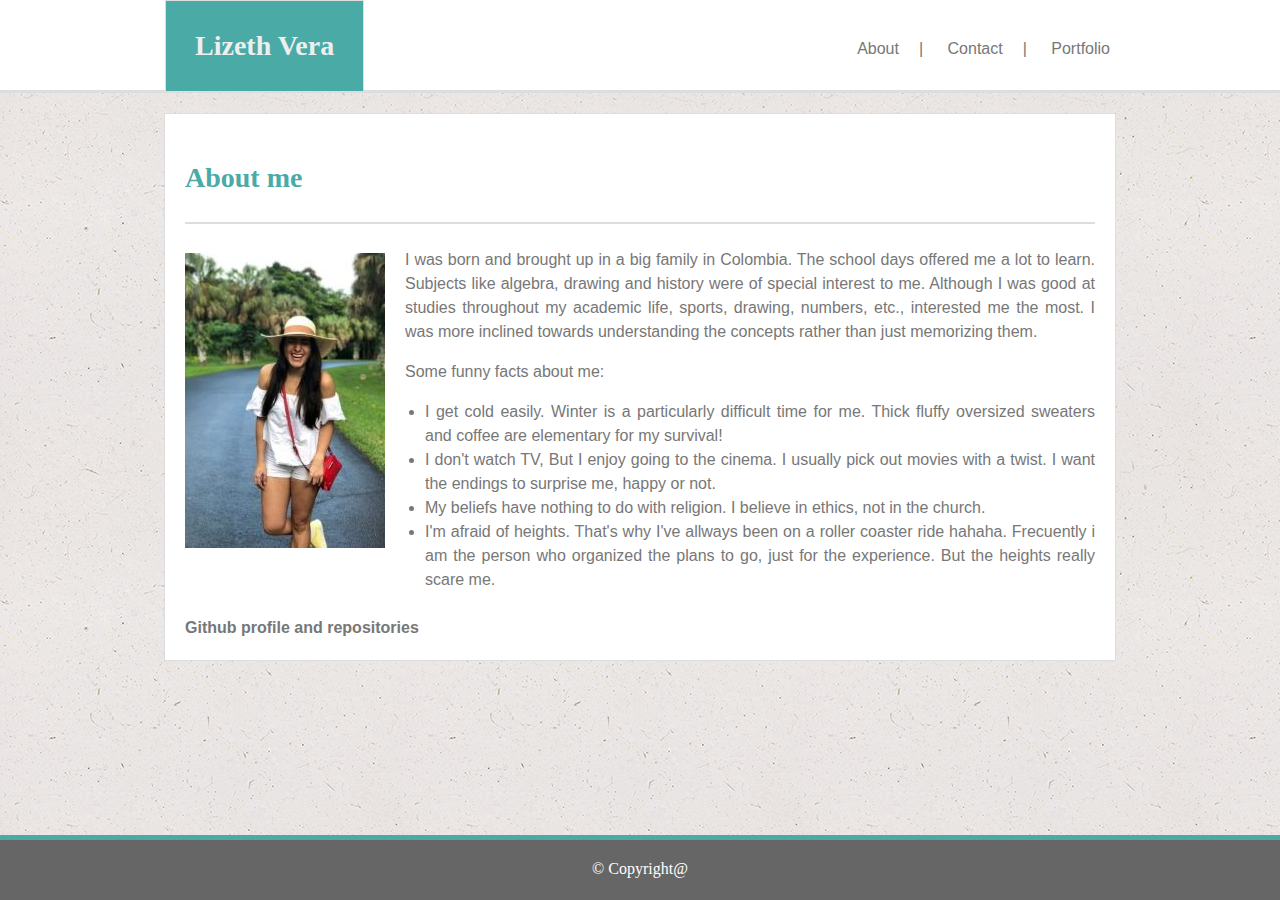
<file: index.html>
<!DOCTYPE html>
<html lang="en">
<head>
    <meta charset="UTF-8">
    <title>About me</title>

    <link rel="stylesheet" type="text/css" href="assets/css/style.css">
    
</head>

<body>
<header>
        <!-- <h1>Lizeth Vera</h1> ** I commented this because i link my H1 with my linkedIn profile.--> 
        <h1><a href="https://www.linkedin.com/in/lizeth-vera25/" target="_blank" title="LinkedIn profile.">Lizeth Vera</a></h1> <!-- -->
        <nav>
            <a href="index.html"  class="links">About</a>| 
            <a href="contact.html"  class="links">Contact</a>|
            <a href="portfolio.html"  class="links">Portfolio</a>
        </nav>
</header> 
                                                              
<div class="container">
    <div id="main">
        <h2>About me</h2>
        <hr>
        <img id="image_me" src="assets/images/lizethvera.jpg" alt="My picture"> 
        <p> I was born and brought up in a big family in Colombia.   
            The school days offered me a lot to learn. Subjects like algebra, drawing and history were of special interest to me. 
            Although I was good at studies throughout my academic life, sports, drawing, numbers, etc., interested me the most. I was more inclined towards understanding the concepts rather than just memorizing them. 
        </p>    
        <p>
        Some funny facts about me: 
        </p> 
        
        <ul> 
            <li>I get cold easily. Winter is a particularly difficult time for me. Thick fluffy oversized sweaters and coffee are elementary for my survival!</li>
            
            <li>I don't watch TV, But I enjoy going to the cinema. I usually pick out movies with a twist. I want the endings to surprise me, happy or not.</li>
            
            <li>My beliefs have nothing to do with religion. I believe in ethics, not in the church.</li>
            
            <li> I'm afraid of heights. That's why I've allways been on a roller coaster ride hahaha. Frecuently i am the person who organized the plans to go, just for the experience.  But the heights really scare me. </li>
        </ul>
    <br>     
    <a href="https://github.com/LIZETHVERA" id="git" target="_blank" title="Github profile." > <strong> Github profile and repositories </strong></a>

    </div> 
</div>
<hr id="footer_line">
<footer>
    &#169; Copyright@
</footer>
</body>


</html>
</file>
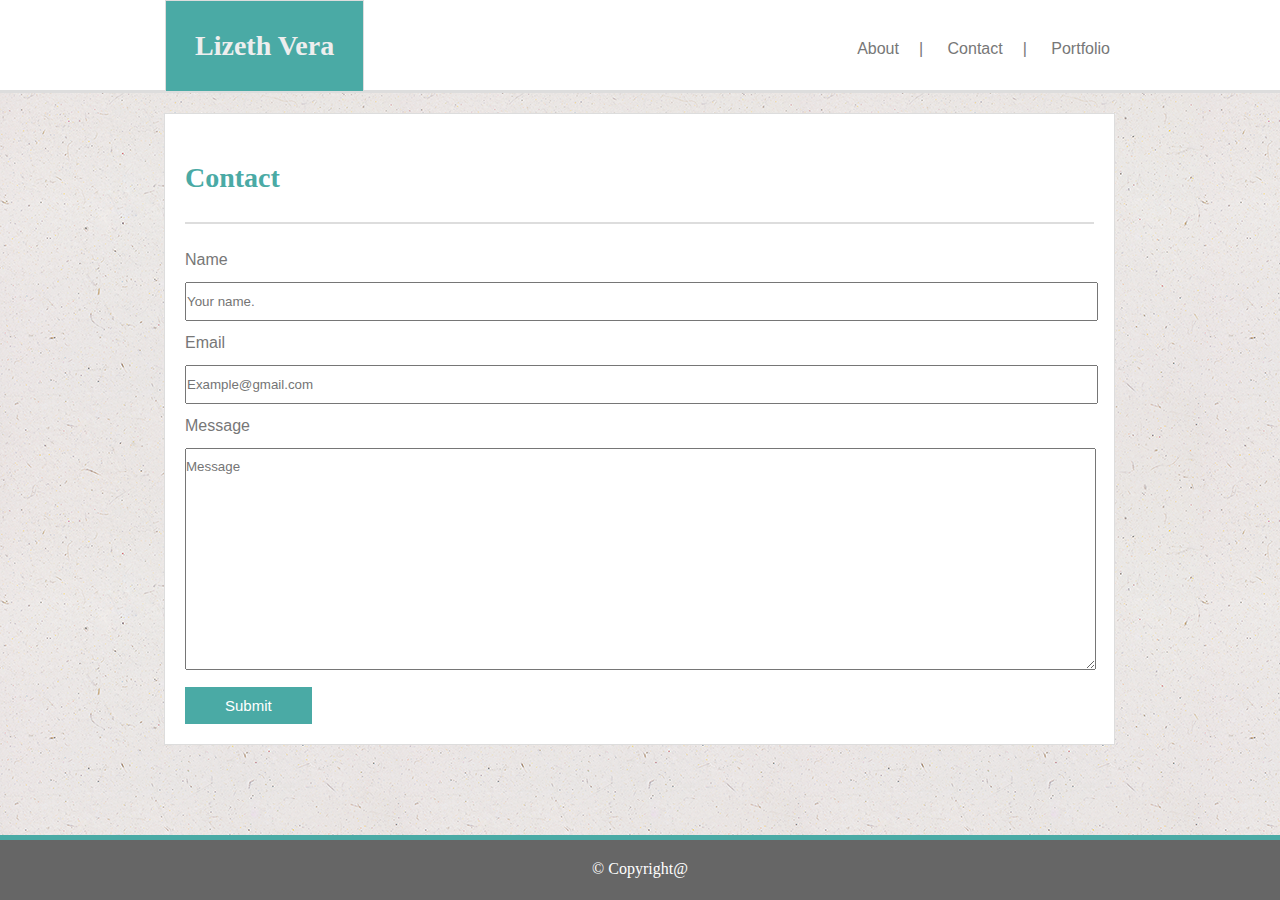
<file: contact.html>
<!DOCTYPE html>
<html lang="en">
<head>
    <meta charset="UTF-8">
    <title>Contact</title>

    <link rel="stylesheet" type="text/css" href="assets/css/style.css"> <!-- Main css style.
     -->
    <link rel="stylesheet" type="text/css" href="assets/css/style_contact.css">
    <!-- Second css link to specific style for this page. -->

</head>
<body>
<header>
     
        <h1><a href="https://www.linkedin.com/in/lizeth-vera25/" target="_blank" title="LinkedIn profile.">Lizeth Vera</a></h1> <!-- -->
        <nav>
            <a href="index.html" class="links">About</a>| 
            <a href="contact.html" class="links">Contact</a>|
            <a href="portfolio.html"  class="links">Portfolio</a>
        </nav>
</header> 
                                                    
<div class="container">

    <div id="contact">
    <h2>Contact</h2>
        <hr>
        <form>
          <label for="fname">Name</label>
          <input type="text" id="fname" name="Name" placeholder="Your name.">
          <label for="lname">Email</label>
          <input type="text" id="lname" name="Email" placeholder="Example@gmail.com">
          <label for="subject">Message</label>
          <br>
          <textarea id="subject" name="subject" placeholder="Message" style="height:200px"></textarea>
          <input type="submit" id="Button" value="Submit">
          <!-- <button onclick="myFunction()">Submit</button> 
            I was trying to make a functional button - Have to work later on this. 
          <script>
            function myFunction() {
            alert("I am an alert box!" + fname + lname + subject);
            }
         </script> -->

        </form>
    </div>
</div>
<hr id="footer_line">
<footer>
    &#169; Copyright@
</footer>
</body>
</html>
</file>
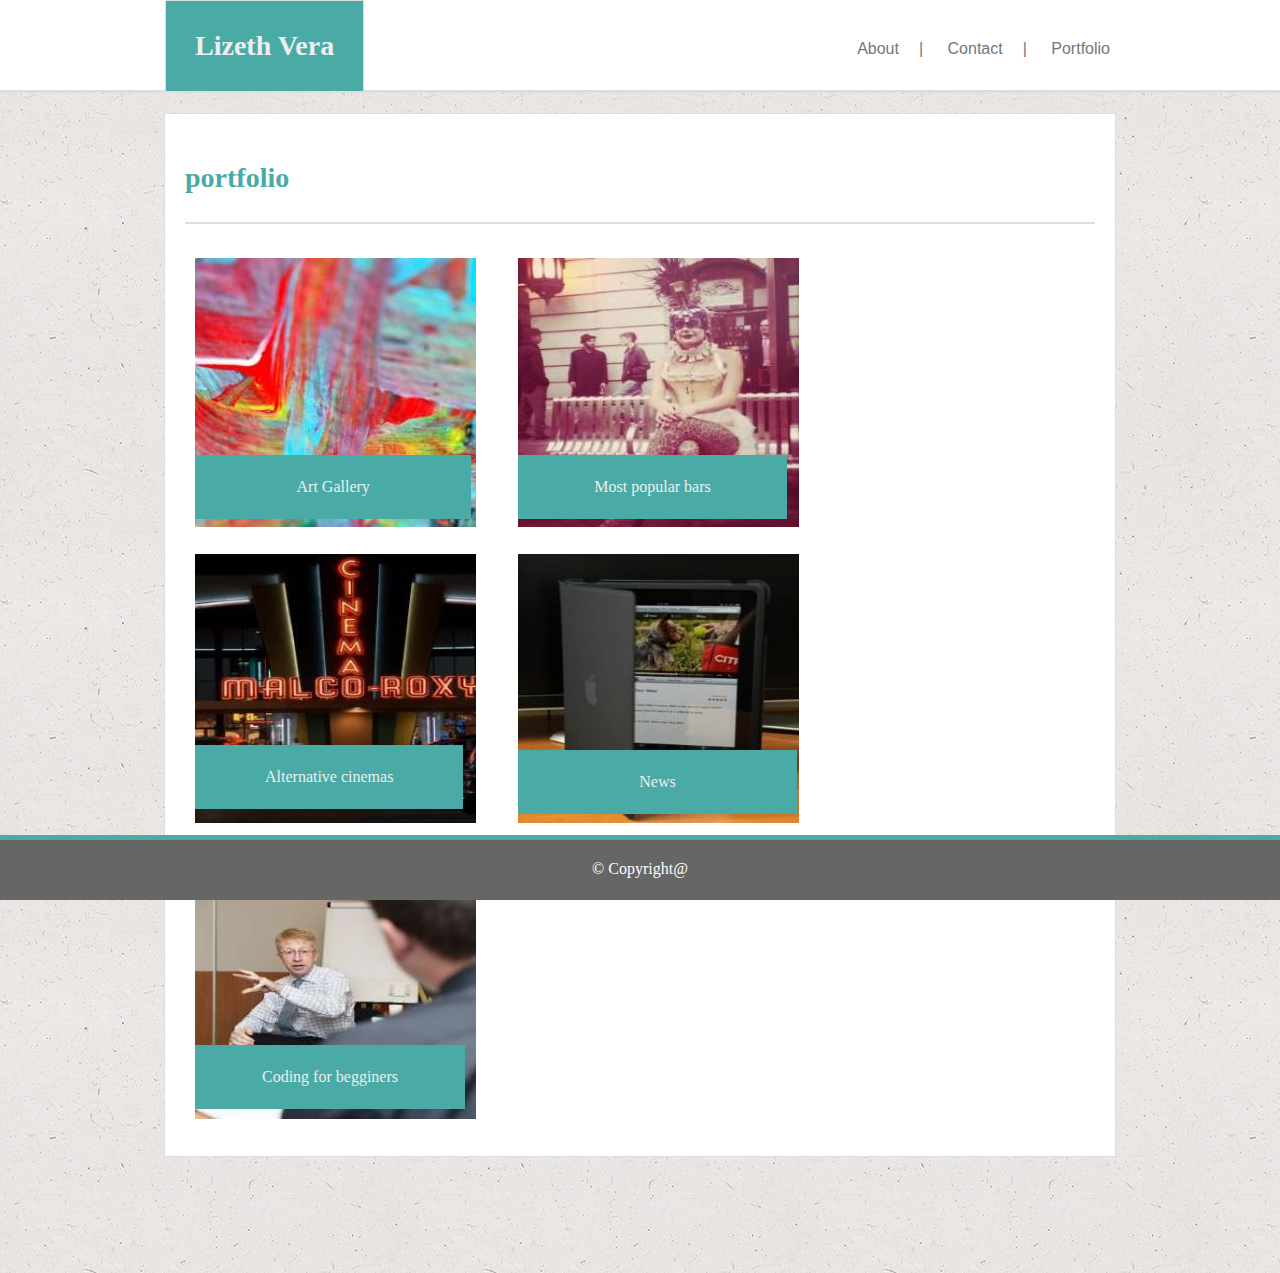
<file: portfolio.html>
<!DOCTYPE html>
<html lang="en">
<head>
    <meta charset="UTF-8">
    <title>Portfolio</title>

    <link rel="stylesheet" type="text/css" href="assets/css/style.css">
    <link rel="stylesheet" type="text/css" href="assets/css/style_portfolio.css">    
    <!-- Second css link to specific style for this page. -->

</head>
<body> 
<header>
        
        <h1><a href="https://www.linkedin.com/in/lizeth-vera25/" target="_blank" title="LinkedIn profile.">Lizeth Vera</a></h1> <!-- -->
        <nav>
            <a href="index.html"  class="links">About</a>| 
            <a href="contact.html" class="links">Contact</a>|
            <a href="portfolio.html" class="links">Portfolio</a>
        </nav>
</header> 
                                                          
<div class="container">
 
    <div id="main">
        <h2>portfolio</h2>
        <hr>
            <div class="images">
                <img src="assets/images/art.jpg" alt="Art Gallery" class="responsive">   
                <div id="p1">Art Gallery</div>   <!-- This have to be responsive but is not - Working on that. -->
            </div>
            
            <div class="images">
                <img src="assets/images/bars.jpg" alt="Bars in the city" class="responsive"> 
                <div id="p2">Most popular bars</div> 
            </div>
            
            <div class="images">
                <img src="assets/images/cinema.jpg" alt="Alternative cinemas" class="responsive">     
                <div id="p3">Alternative cinemas</div> 
            </div>
            
            <div class="images">
                <img src="assets/images/news.jpg" alt="What is new in the city" class="responsive">
                <div id="p4">News</div> 
            </div>

            <div class="images">
                <img src="assets/images/teaching.jpg" alt="How to lean code" class="responsive">  
                <div id="p5">Coding for begginers</div> 
            </div>
    </div>
</div>
<hr id="footer_line">
<footer>
    &#169; Copyright@
</footer>
</body>


</html>
</file>
<file: assets/css/style.css>
header {
    border-bottom: solid #dddddd;
    padding: 0px 90px 90px 90px;
    background-color: white;
}

body {
    margin: 0px;
    padding: 0;
    font-family: 'Arial', 'Helvetica Neue', Helvetica, sans-serif;
    color:#333333;
    background-image: url("../images/ep_naturalwhite.png");
}
nav {
    float: right;
    color: #000;
    text-align: center;
    padding: 20px 20px 20px 20px;
    color: #777777;
    margin: 20px 40px 0px 0px; 
    font-family: Arial, Helvetica, sans-serif;
    text-decoration: none;
}
a {
    color: #eeeeee;
    text-decoration: none;
    padding: 30px 0px 30px 0px;
   
}
#git{
    color: #777777;
}


a:hover {
    color: rgb(224, 95, 127);
}
a.links {
    color:#777777;
    padding: 40px 20px 33px 20px;
    margin: 0px;
    text-decoration: none;
}

/* a:link {
    color: #4aaaa5;
} */

a.links:hover {
    background-color:#4aaaa5;
}
h1 {
    font-size: 28px;
    text-align: center;
    padding: 29px;
    margin: 0px 0px 0px 75px;
    float: left;
    background-color:#4aaaa5;
    border-style: solid;
    border-color: #dddddd;
    border-width: 0.009em;
    font-family: Georgia, 'Times New Roman', Times, serif
}

h2 {
    color: #4aaaa5;
    display: block;
    font-family: Georgia, 'Times New Roman', Times, serif;
    font-size: 28px;
}

#main {
    float: left;
    text-align: justify;
    background-color:#ffffff;
    border-style: solid;
    border-width: 0.1px;
    border-color:#dddddd;
    padding: 20px;
    margin: 0px 0px 10% 0px;
    color: #777777;
}

hr {
    margin: 1em auto 1.5em auto;
    border: solid #dddddd 1px;          
}
.container {
    margin: 20px 164px 20px 164px;
    line-height: 1.5;
}

#image_me {
    float: left;
    margin: 5px 20px 20px 0px;
}

footer {
    background-color: #666666;
    color: white;
    text-align: center;
    font-family: Georgia, 'Times New Roman', Times, serif;
    padding: 20px;
    position:fixed;
    bottom:0;left:0;right:0;height:20px;
}

.container::after {
     content: "";
     display: block;
     clear: both;
 }

ul {
  margin: 0px 0px 0px 200px;
}

#footer_line {
    border:solid #4aaaa5;
    position:fixed;
    bottom:35px;left:0;right:0;height:0px;
}
</file>
<file: assets/css/style_contact.css>
#contact {
    float: left;
    text-align: justify;
    background-color:#ffffff;
    border-style: solid;
    border-width: 0.1px;
    border-color:#dddddd;
    padding: 20px;
    margin: 0px 0px 10% 0px;
    color: #777777;
    width: 95.5%
}

form {
    width: 100%;
}

#subject, #fname, #lname {
    width: 100%;
    padding: 10px 0px;
    margin: 10px 0px;
    font-family: Arial, Helvetica, sans-serif;
    color: #777777;

}

#Button {
    padding: 10px 40px;
    background-color:#4aaaa5;
    border: none;
    font-family: Arial, Helvetica, sans-serif;
    color :#ffffff;
    font-size: 15px;
}

input { 
    color: #777777;
}
</file>
<file: assets/css/style_portfolio.css>
.images {
    float: left;
    width: 33.33%;
    padding: 10px;


}

p {
    color: #eeeeee;
    font-family: Georgia, 'Times New Roman', Times, serif;
    /* max-width: 100%;
    height: auto; */
}


#p1 {
    position: absolute;
    top: 455px;
    background-color: #4aaaa5;
    padding: 20px 101.5px;
    color: #eeeeee;
    font-family: Georgia, 'Times New Roman', Times, serif;
  
}

#p2 {
    position: absolute;
    top: 455px;
    background-color: #4aaaa5;
    padding:  20px 76px;
    color: #eeeeee;
    font-family: Georgia, 'Times New Roman', Times, serif;
}

#p3 {
    position: absolute;
    top: 745px;
    background-color: #4aaaa5;
    padding:  20px 70px;
    color: #eeeeee;
    font-family: Georgia, 'Times New Roman', Times, serif;
}

#p4 {
    position: absolute;
    top: 750px;
    background-color: #4aaaa5;
    padding:  20px 121px;
    color: #eeeeee;
    font-family: Georgia, 'Times New Roman', Times, serif;
}

#p5 {
    position: absolute;
    top: 1045px;
    background-color: #4aaaa5;
    padding:  20px 67px;
    color: #eeeeee;
    font-family: Georgia, 'Times New Roman', Times, serif;
}

.responsive {
    max-width: 100%;
    height: auto;
}

@media screen and (max-width: 1090px){
#p1 {
    position: absolute;
    top: 70%;
    bottom: 70%;
    padding: 6px 40px 27px 70px;
    /* max-width: 100%; */
    height: auto; 
}
 #p2 {
    position: absolute;
    top: 70%;
    bottom: 70%;
    padding: 6px 40px 27px 29px;
    /* max-width: 100%; */
    height: auto; 
}
#p3 {
    position: absolute;
    top: 120%;
    bottom: 120%;
    padding: 6px 40px 27px 29px;
    /* max-width: 100%; */
    height: auto;
}
#p4 {
    position: absolute;
    top: 120%;
    bottom: 120%;
    padding: 6px 40px 27px 132px;
    /* max-width: 100%; */
    height: auto;
}

#p5 {
    position: absolute;
    top: 150%;
    bottom: 150%;
    padding: 6px 40px 27px 29px;
    /* max-width: 100%; */
    height: auto;
}


}
</file>
